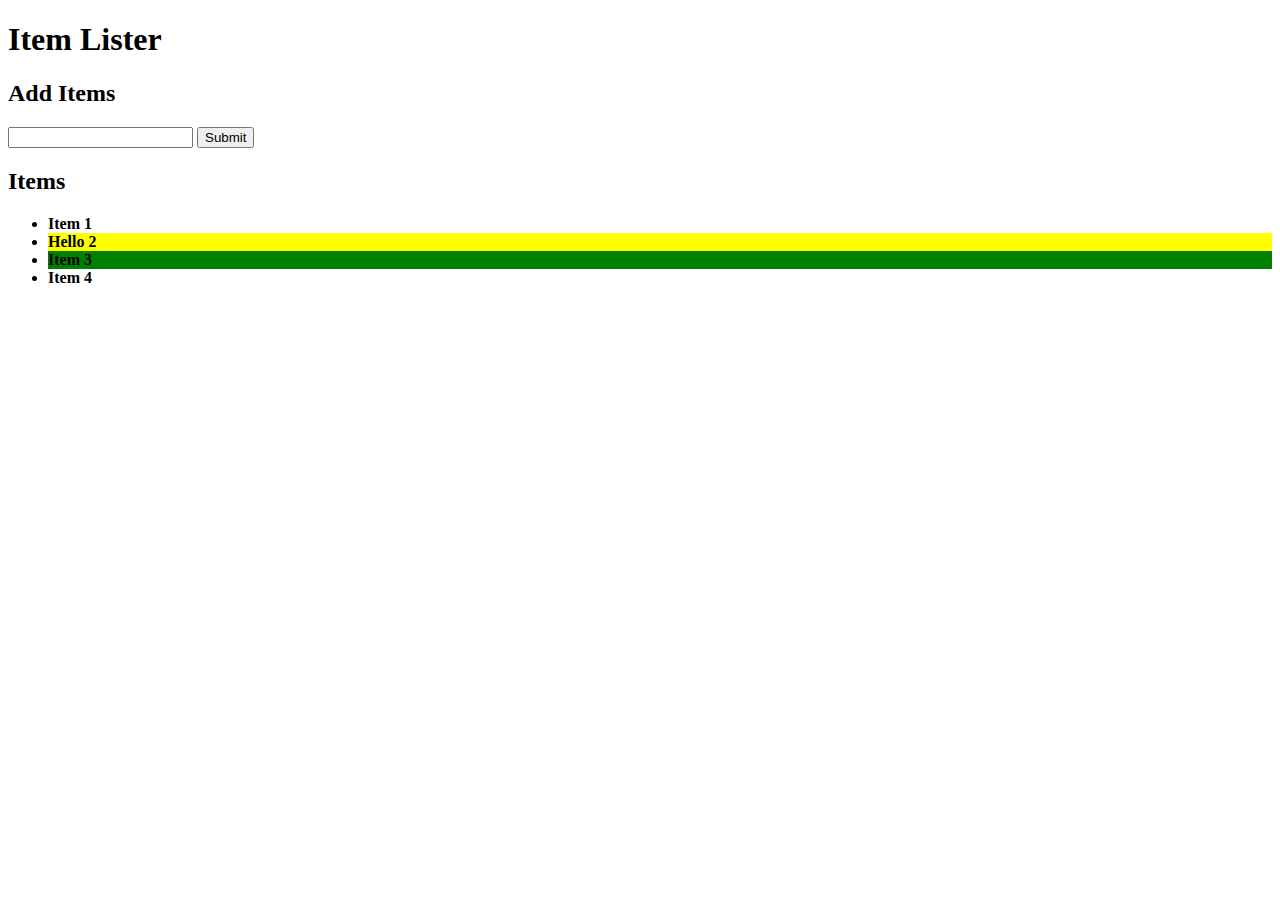
<file: index.html>
<!DOCTYPE html>
<html lang="en">
<head>
  <meta charset="UTF-8">
  <meta name="viewport" content="width=device-width, initial-scale=1.0">
  <meta http-equiv="X-UA-Compatible" content="ie=edge">
  <link rel="stylesheet" href="https://maxcdn.bootstrapcdn.com/bootstrap/4.0.0-beta/css/bootstrap.min.css" integrity="sha384-/Y6pD6FV/Vv2HJnA6t+vslU6fwYXjCFtcEpHbNJ0lyAFsXTsjBbfaDjzALeQsN6M" crossorigin="anonymous">
  <title>Item Lister</title>
</head>
<body>
  <header id="main-header" class="bg-success text-white p-4 mb-3">
    <div class="container">
      <h1 id="header-title">Item Lister <span style="display:none">123</span></h1>
    </div>
  </header>
  <div class="container">
   <div id="main" class="card card-body">
    <h2 class="title">Add Items</h2>
    <form class="form-inline mb-3">
      <input type="text" class="form-control mr-2">
      <input type="submit" class="btn btn-dark" value="Submit">
    </form>
    <h2 class="title">Items</h2>
    <ul id="items" class="list-group">
      <li class="list-group-item">Item 1</li>
      <li class="list-group-item">Item 2</li>
      <li class="list-group-item">Item 3</li>
      <li class="list-group-item">Item 4</li>
    </ul>
   </div>
  </div>
<script src="dom.js"></script>
</body>
</html>
</file>
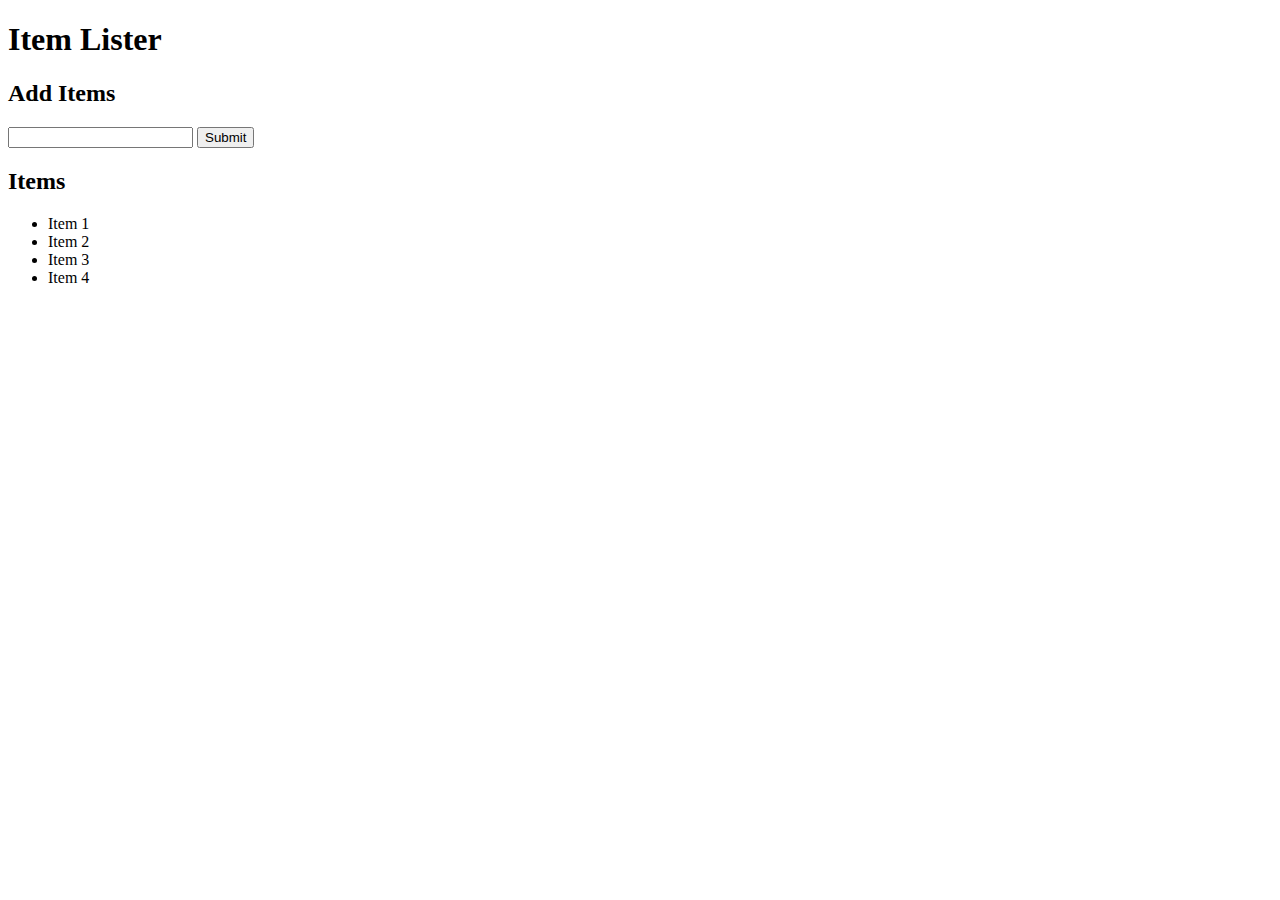
<file: Dom1.html>
<!DOCTYPE html>
<html lang="en">
<head>
  <meta charset="UTF-8">
  <meta name="viewport" content="width=device-width, initial-scale=1.0">
  <meta http-equiv="X-UA-Compatible" content="ie=edge">
  <link rel="stylesheet" href="https://maxcdn.bootstrapcdn.com/bootstrap/4.0.0-beta/css/bootstrap.min.css" integrity="sha384-/Y6pD6FV/Vv2HJnA6t+vslU6fwYXjCFtcEpHbNJ0lyAFsXTsjBbfaDjzALeQsN6M" crossorigin="anonymous">
  <title>Item Lister</title>
</head>
<body>
  <header id="main-header" class="bg-success text-white p-4 mb-3">
    <div class="container">
      <h1 id="header-title">Item Lister <span style="display:none">123</span></h1>
    </div>
  </header>
  <div class="container">
   <div id="main" class="card card-body">
    <h2 class="title">Add Items</h2>
    <form class="form-inline mb-3">
      <input type="text" class="form-control mr-2">
      <input type="submit" class="btn btn-dark" value="Submit">
    </form>
    <h2 class="title">Items</h2>
    <ul id="items" class="list-group">
      <li class="list-group-item">Item 1</li>
      <li class="list-group-item">Item 2</li>
      <li class="list-group-item">Item 3</li>
      <li class="list-group-item">Item 4</li>
    </ul>
   </div>
  </div>

</body>
</html>
</file>
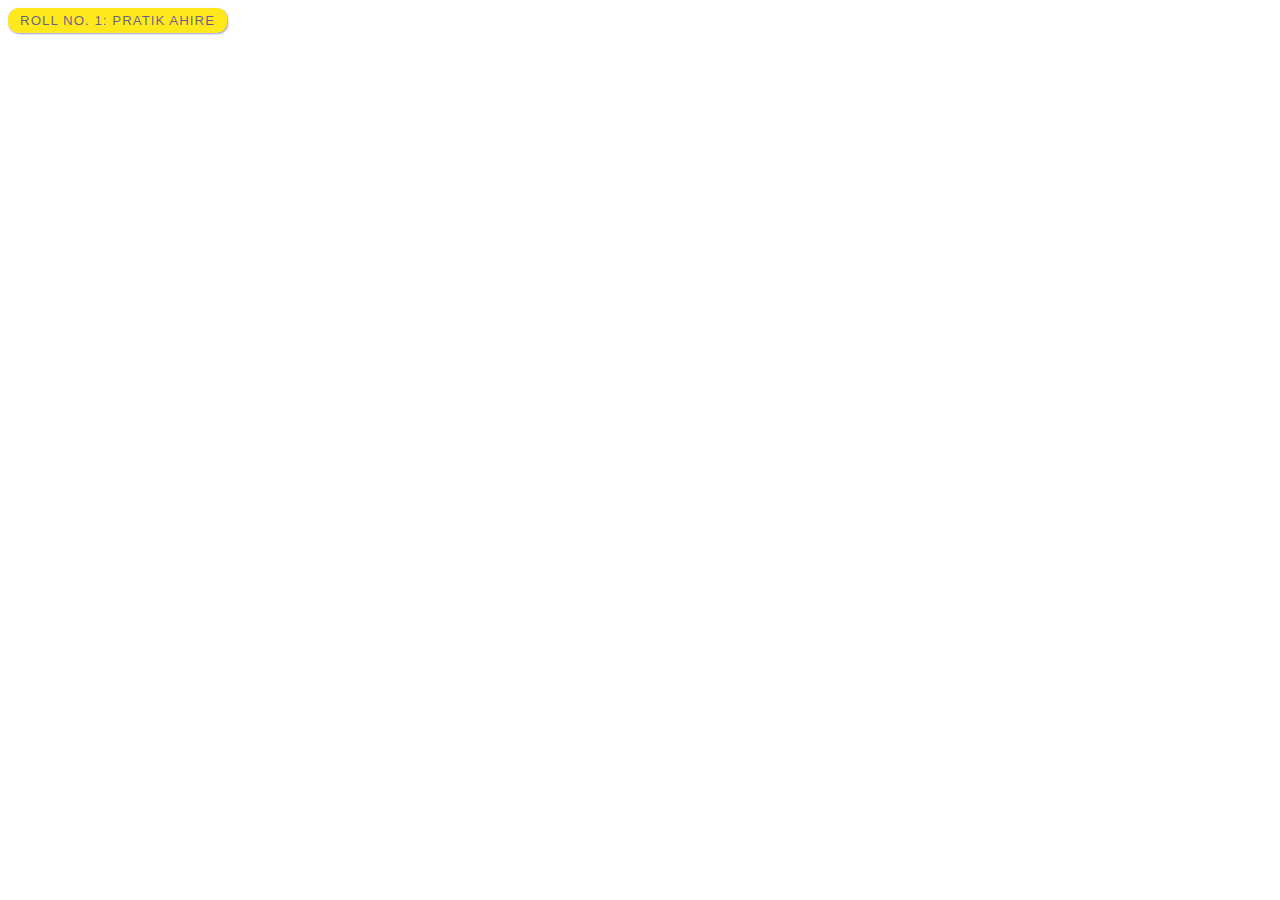
<file: mock2/js form/demo.html>
<!DOCTYPE html>
<html lang="en">
<head>
    <meta charset="UTF-8">
    <meta name="viewport" content="width=device-width, initial-scale=1.0">
    <title>Demo js</title>
    <link rel="stylesheet" href="style.css">
</head>
<body>

    <button>Roll No. 1: Pratik Ahire</button>
    <script src="script.js"></script>
</body>
</html>
</file>
<file: mock2/js form/style.css>
button{
    font-family: 'helvetica neue',helvetica,sans-serif;
    letter-spacing: 1px;
    text-transform: uppercase;
    text-align: center;
    border: 2px solid rgb(255,232,28);
    background: rgb(255,232,28);
    color: rgba(0,0,200,0.6);
    box-shadow: 1px 1px 2px rgba(0,0,200,0.4);
    border-radius: 10px;
    padding: 3px 10px;
    display: inline-block;
    cursor: pointer;

}
</file>
